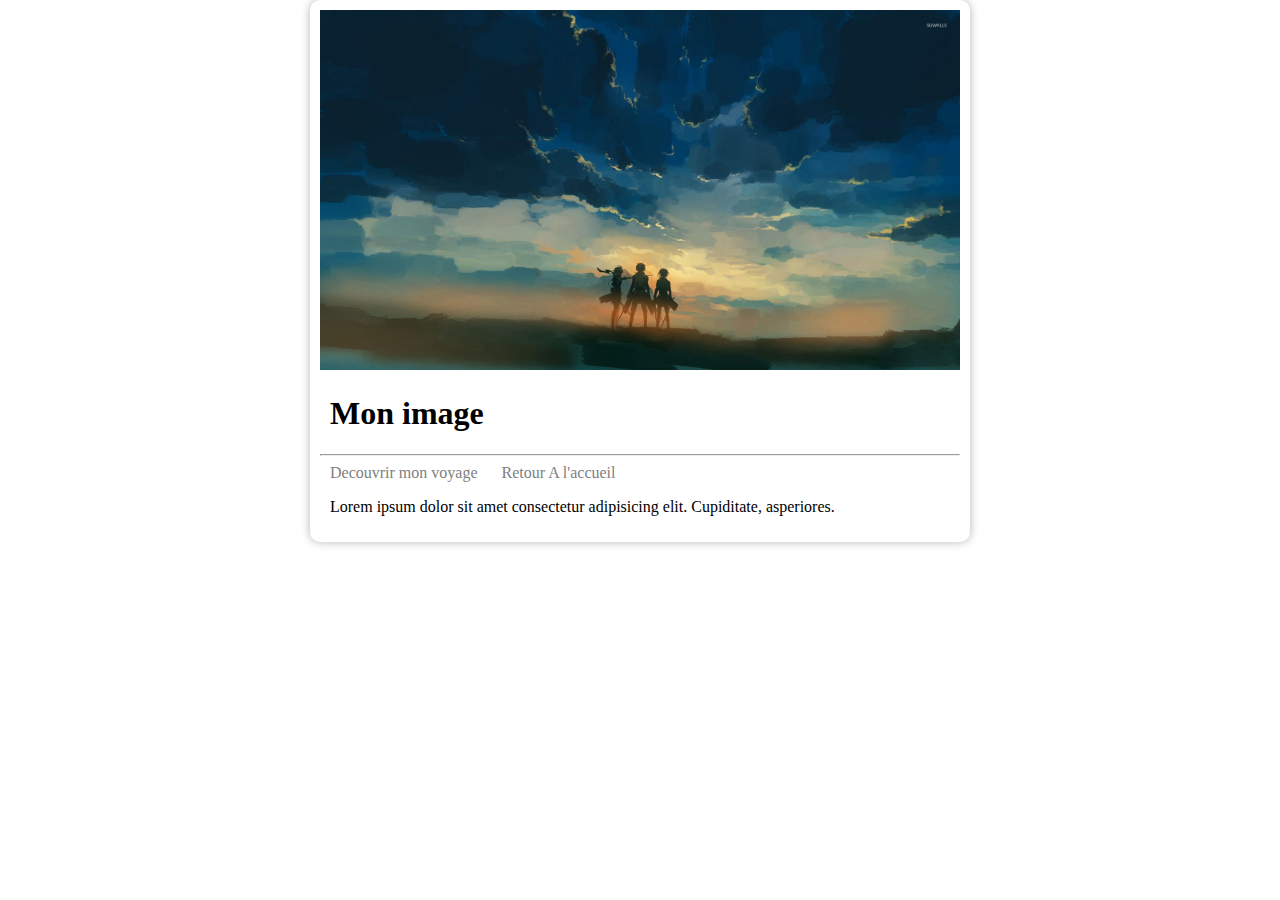
<file: PRATI/Index.html>
<!DOCTYPE html>
<html lang="en">
<head>
    <link rel="stylesheet" href="Syle.css">
    <meta charset="UTF-8">
    <meta name="viewport" content="width=device-width, initial-scale=1.0">
    <title>Card Html</title>
</head>
<body>
    <div class="card">
        <div class="card-image">
            <img src="./Resources/36630.jpg" alt="attaque daes titans" class="image">
        </div>
        <h1>
           Mon image
        </h1>
        <hr>
        <div class="foot-card">
            <div class="link">
                <a href="#">Decouvrir mon voyage</a>
                <a href="#">Retour A l'accueil</a>
            </div>
           <div class="description">
                <p>
                    Lorem ipsum dolor sit amet consectetur adipisicing elit. Cupiditate, asperiores.
                </p>
           </div>
        </div>

    </div>
    
</body>
</html>
</file>
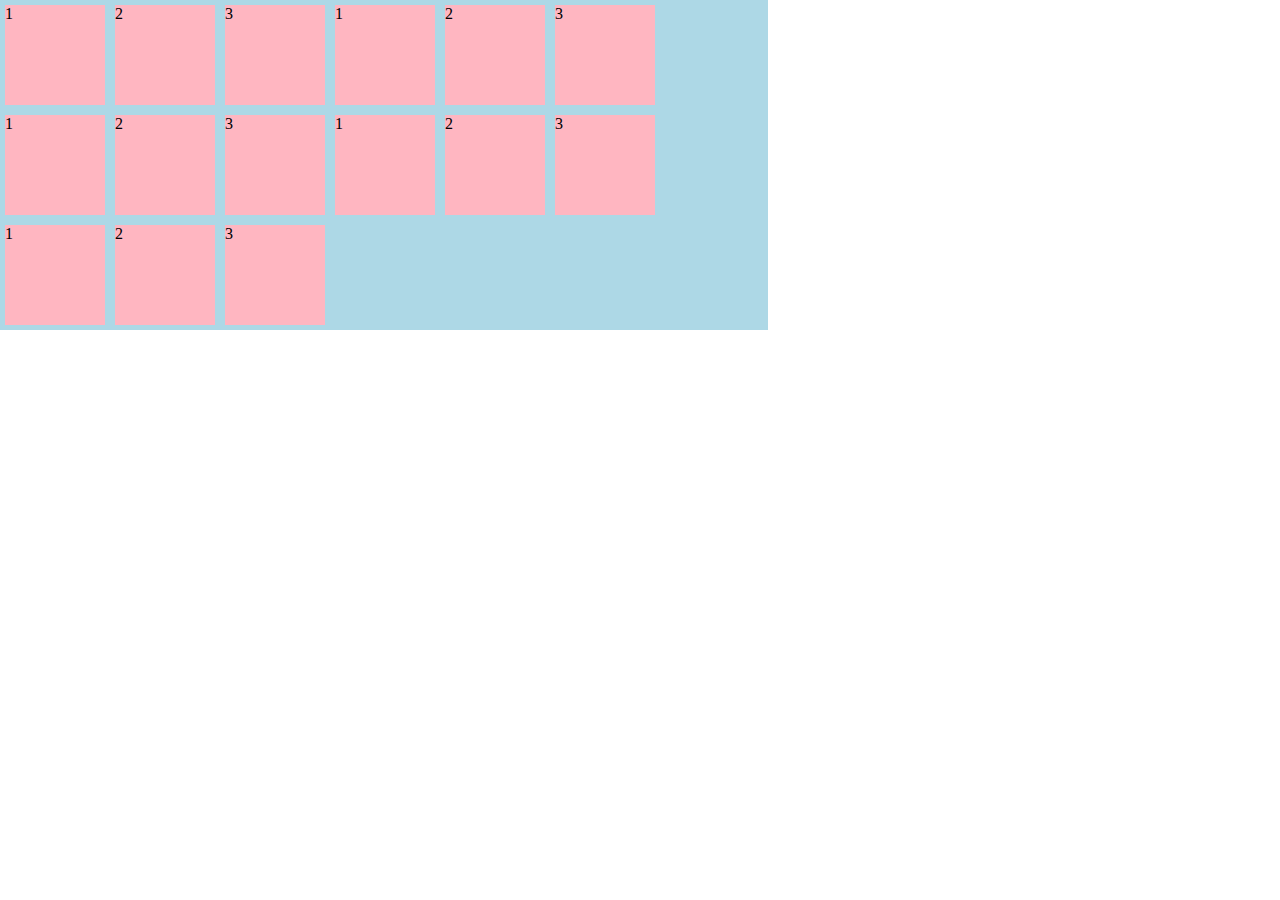
<file: PRATI/FLEXBOX/FlexBox.html>
<!DOCTYPE html>
<html lang="en">
<head>
    <meta charset="UTF-8">
    <meta name="viewport" content="width=device-width, initial-scale=1.0">
    <link rel="stylesheet" href="Flex.css">
    <title>Document</title>
</head>
<body>
    <div class="countainer">
        <div class="item">1</div>
        <div class="item">2</div>
        <div class="item">3</div>
        <div class="item">1</div>
        <div class="item">2</div>
        <div class="item">3</div>
        <div class="item">1</div>
        <div class="item">2</div>
        <div class="item">3</div>
        <div class="item">1</div>
        <div class="item">2</div>
        <div class="item">3</div>
        <div class="item">1</div>
        <div class="item">2</div>
        <div class="item">3</div>
    </div>
</body>
</html>
</file>
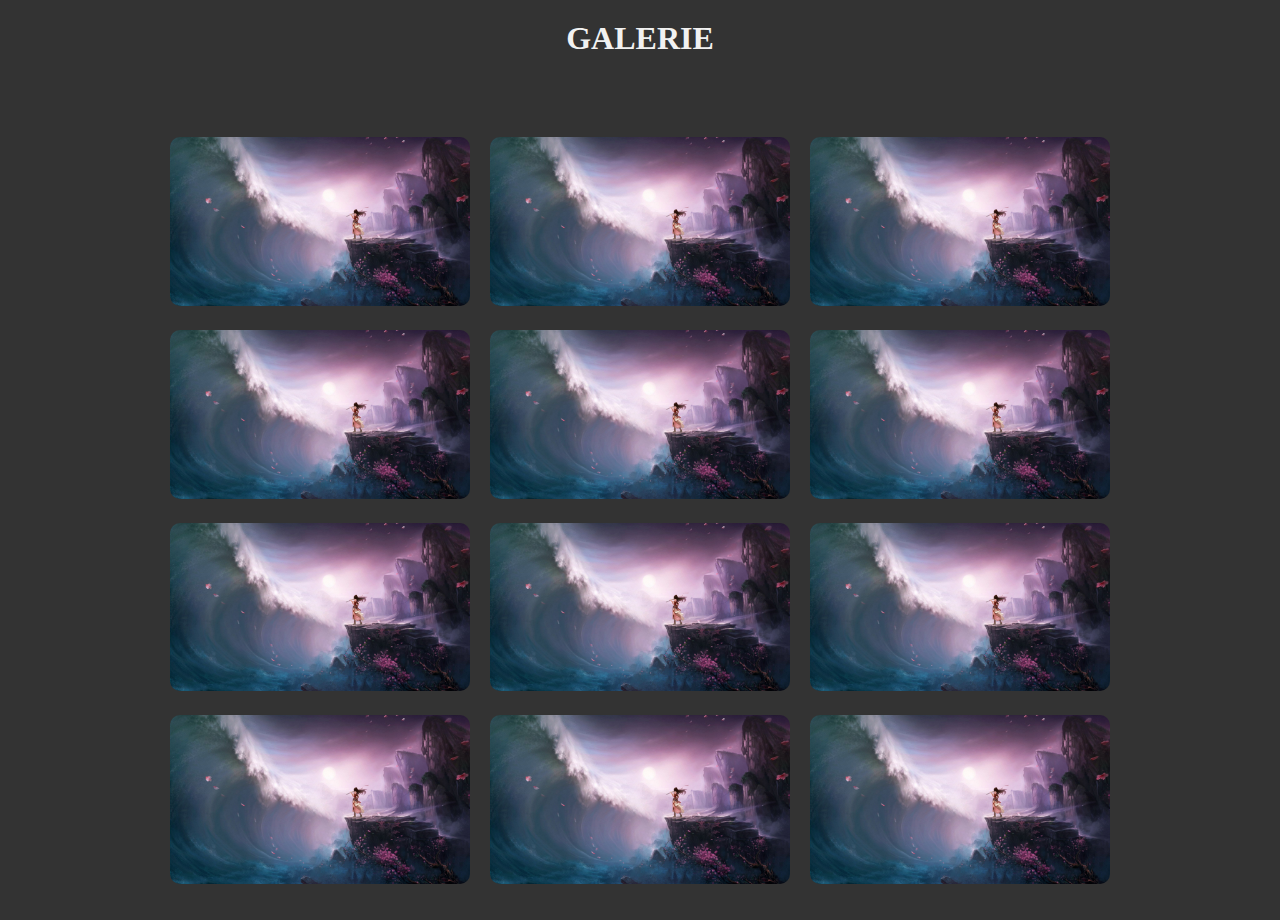
<file: PRATI/GALERIE RESPONSIVE/GALERIE.html>
<!DOCTYPE html>
<html lang="en">
<head>
    <meta charset="UTF-8">
    <meta name="viewport" content="width=device-width, initial-scale=1.0">
    <link rel="stylesheet" href="GALERIE.css">
    <title>Document</title>
</head>
<body>
    <h1>GALERIE</h1>
    <div class="countainer">
        <div class="wrap-countainer">
            <img src="44754.jpg" alt="" srcset="">
        </div>
        <div class="wrap-countainer">
            <img src="44754.jpg" alt="" srcset="">
        </div>
        <div class="wrap-countainer">
            <img src="44754.jpg" alt="" srcset="">
        </div>
        <div class="wrap-countainer">
            <img src="44754.jpg" alt="" srcset="">
        </div>

        <div class="wrap-countainer">
            <img src="44754.jpg" alt="" srcset="">
        </div>
        <div class="wrap-countainer">
            <img src="44754.jpg" alt="" srcset="">
        </div>
        <div class="wrap-countainer">
            <img src="44754.jpg" alt="" srcset="">
        </div>
        
        <div class="wrap-countainer">
            <img src="44754.jpg" alt="" srcset="">
        </div>
        <div class="wrap-countainer">
            <img src="44754.jpg" alt="" srcset="">
        </div>
        <div class="wrap-countainer">
            <img src="44754.jpg" alt="" srcset="">
        </div>
        <div class="wrap-countainer">
            <img src="44754.jpg" alt="" srcset="">
        </div>
        <div class="wrap-countainer">
            <img src="44754.jpg" alt="" srcset="">
        </div>
    </div>
</body>
</html>
</file>
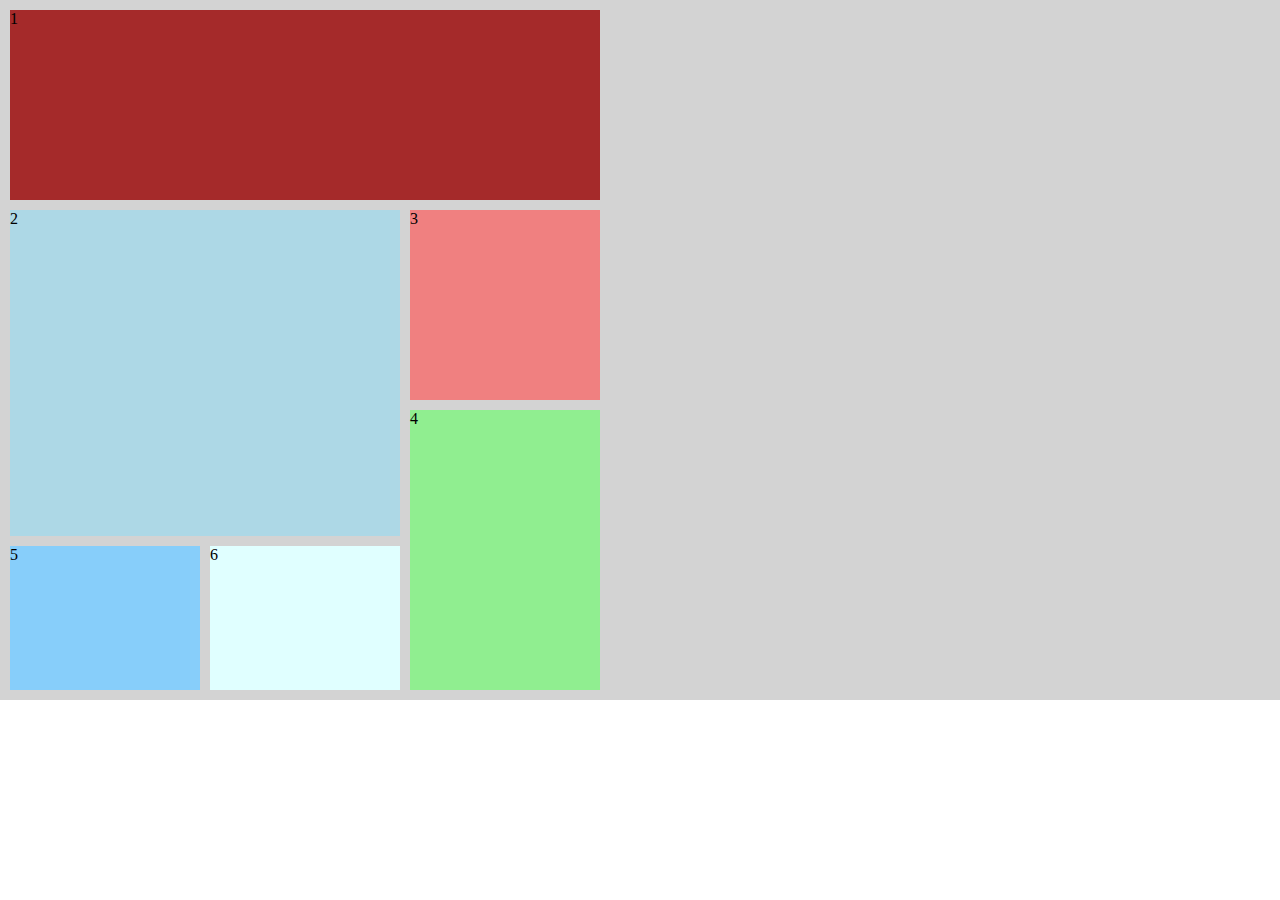
<file: PRATI/GRID/GRID.html>
<!DOCTYPE html>
<html lang="en">
<head>
    <meta charset="UTF-8">
    <link rel="stylesheet" href="GRID.CSS">
    <meta name="viewport" content="width=device-width, initial-scale=1.0">
    <title>Document</title>
</head>
<body>
    <div class="countainer">
        <div class="item1">1</div>
        <div class="item2">2</div>
        <div class="item3">3</div>
        <div class="item4">4</div>
        <div class="item5">5</div>
        <div class="item6">6</div>
    </div>
</body>
</html>
</file>
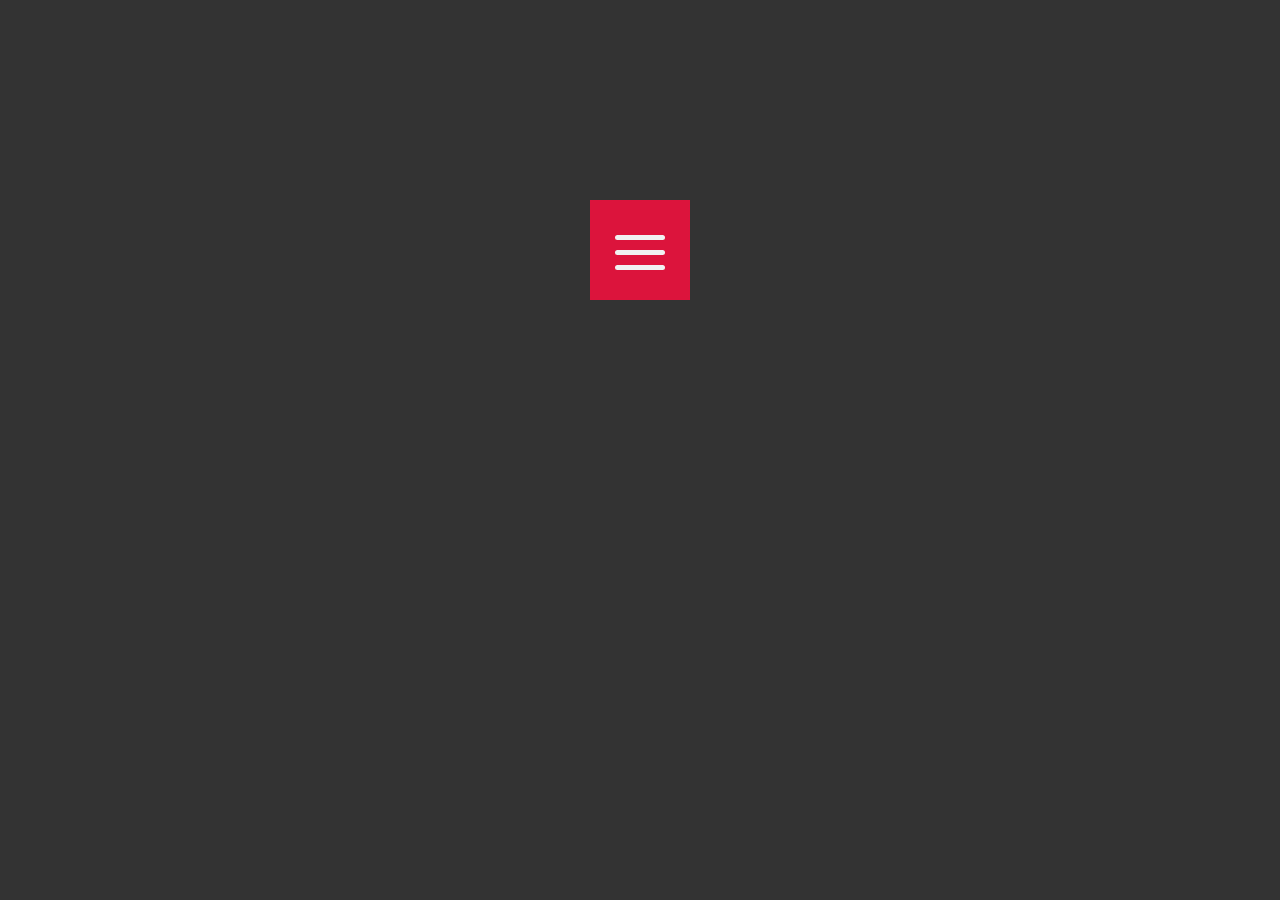
<file: PRATI/HTML_JS/Dinamyque.html>
<!DOCTYPE html>
<html lang="en">
<head>
    <meta charset="UTF-8">
    <meta name="viewport" content="width=device-width, initial-scale=1.0">
    <link rel="stylesheet" href="Style.css">
    <title>Document</title>
</head>
<body>
    <div class="box">
        <div class="countainer">
            <div class="LIGNES lignes1"></div>
            <div class="LIGNES lignes2"></div>
            <div class="LIGNES lignes3"></div>
        </div>
    </div>
</body>
<script src="Script.js"></script>
</html>
</file>
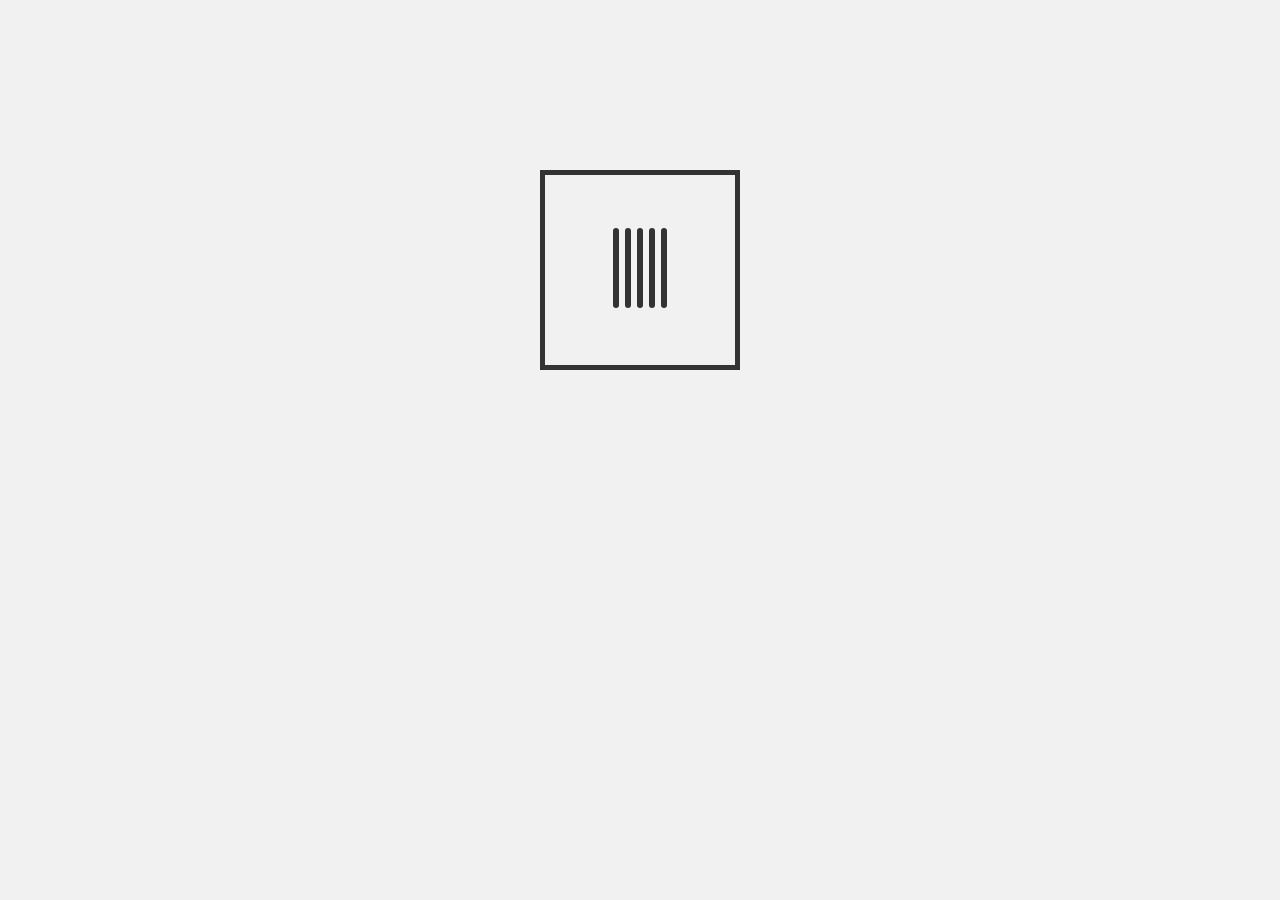
<file: PRATI/Loader/Loader.html>
<!DOCTYPE html>
<html lang="en">
<head>
    <meta charset="UTF-8">
    <meta name="viewport" content="width=device-width, initial-scale=1.0">
    <link rel="stylesheet" href="Style.css">
    <title>Document</title>
</head>
<body>
    <div class="boxloader">
        <div class="anim-interieur">
            <div class="rect rect1"></div>
            <div class="rect rect2"></div>
            <div class="rect rect3"></div>
            <div class="rect rect4"></div>
            <div class="rect rect5"></div>
        </div>
    </div>
    
</body>
</html>
</file>
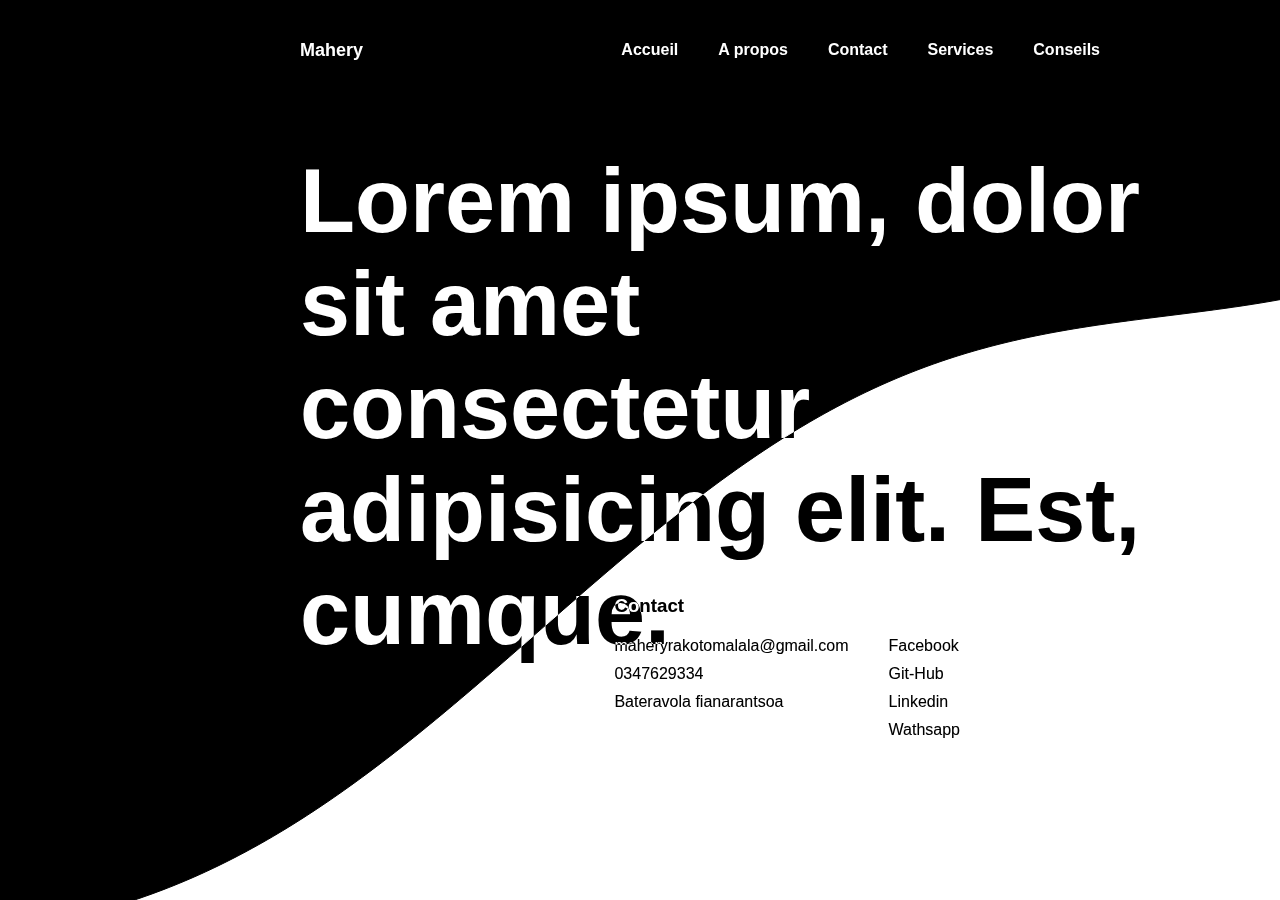
<file: PRATI/mix/mix.html>
<!DOCTYPE html>
<html lang="en">
  <head>
    <meta charset="UTF-8" />
    <meta name="viewport" content="width=device-width, initial-scale=1.0" />
    <link rel="stylesheet" href="mix.css" />
    <title>Document</title>
  </head>
  <body>
    <canvas id="monpremiercanvas"></canvas>
    <div class="contenaire"></div>
    <div class="main">
      <nav>
        <div class="navcontent">
          <h1>Mahery</h1>
          <ul>
            <li>Accueil</li>
            <li>A propos</li>
            <li>Contact</li>
            <li>Services</li>
            <li>Conseils</li>
          </ul>
        </div>
      </nav>
      <section>
        <h2>
          Lorem ipsum, dolor sit amet consectetur adipisicing elit. Est, cumque.
        </h2>
        <div class="contact">
          <h3>Contact</h3>
          <div class="contenaire-contact">
            <ul>
              <li>maheryrakotomalala@gmail.com</li>
              <li>0347629334</li>
              <li>Bateravola fianarantsoa</li>
            </ul>
            <ul>
              <li>Facebook</li>
              <li>Git-Hub</li>
              <li>Linkedin</li>
              <li>Wathsapp</li>
            </ul>
          </div>
        </div>
      </section>
    </div>
  </body>
  <script src="app.js"></script>
</html>
</file>
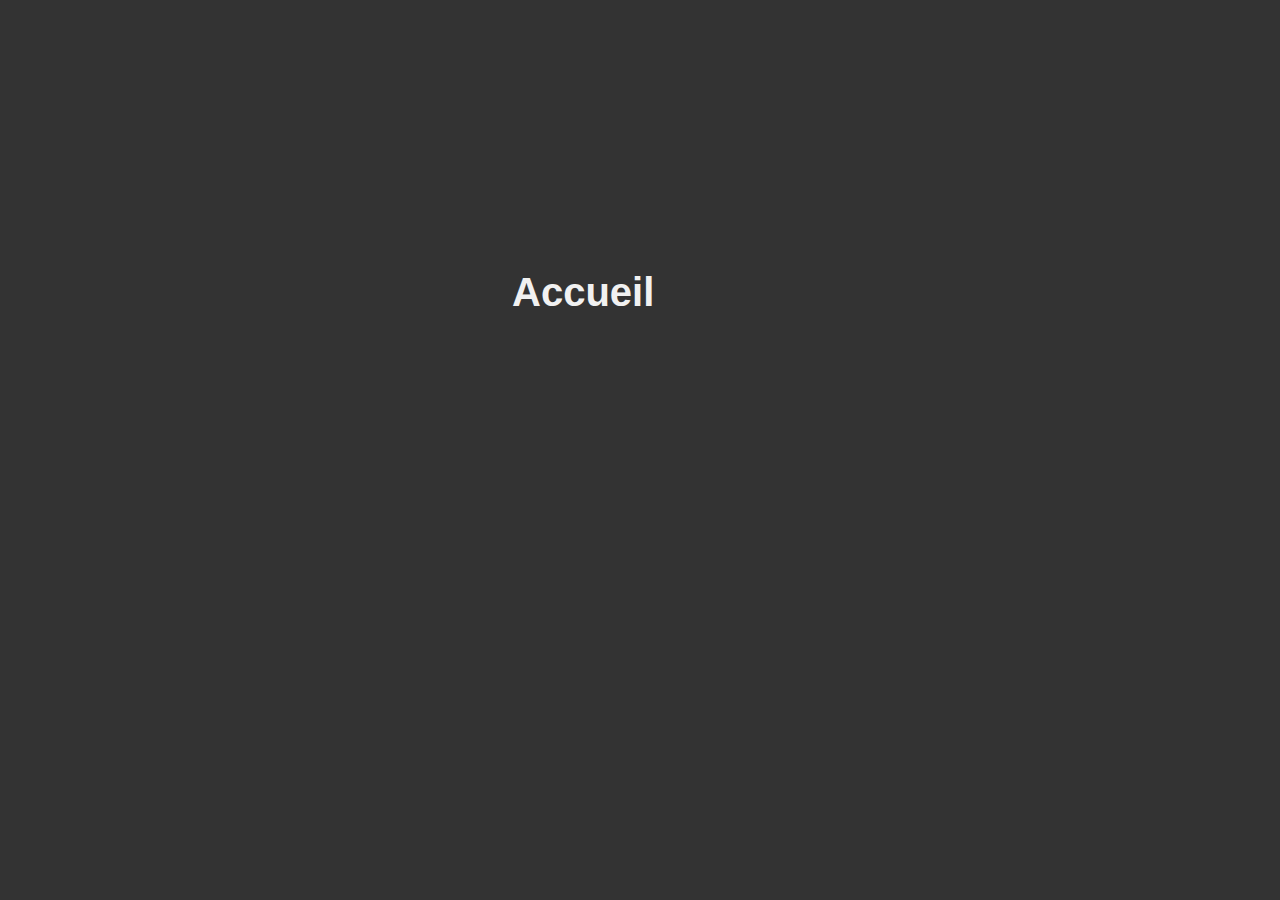
<file: PRATI/Nav/NAv.html>
<!DOCTYPE html>
<html lang="en">
<head>
    <meta charset="UTF-8">
    <meta name="viewport" content="width=device-width, initial-scale=1.0">
    <link rel="stylesheet" href="Style.css">
    <title>Document</title>
</head>
<body>
    <nav>
            <span class="nav-menu-item">Accueil</span>
    </nav>
</body>
</html>
</file>
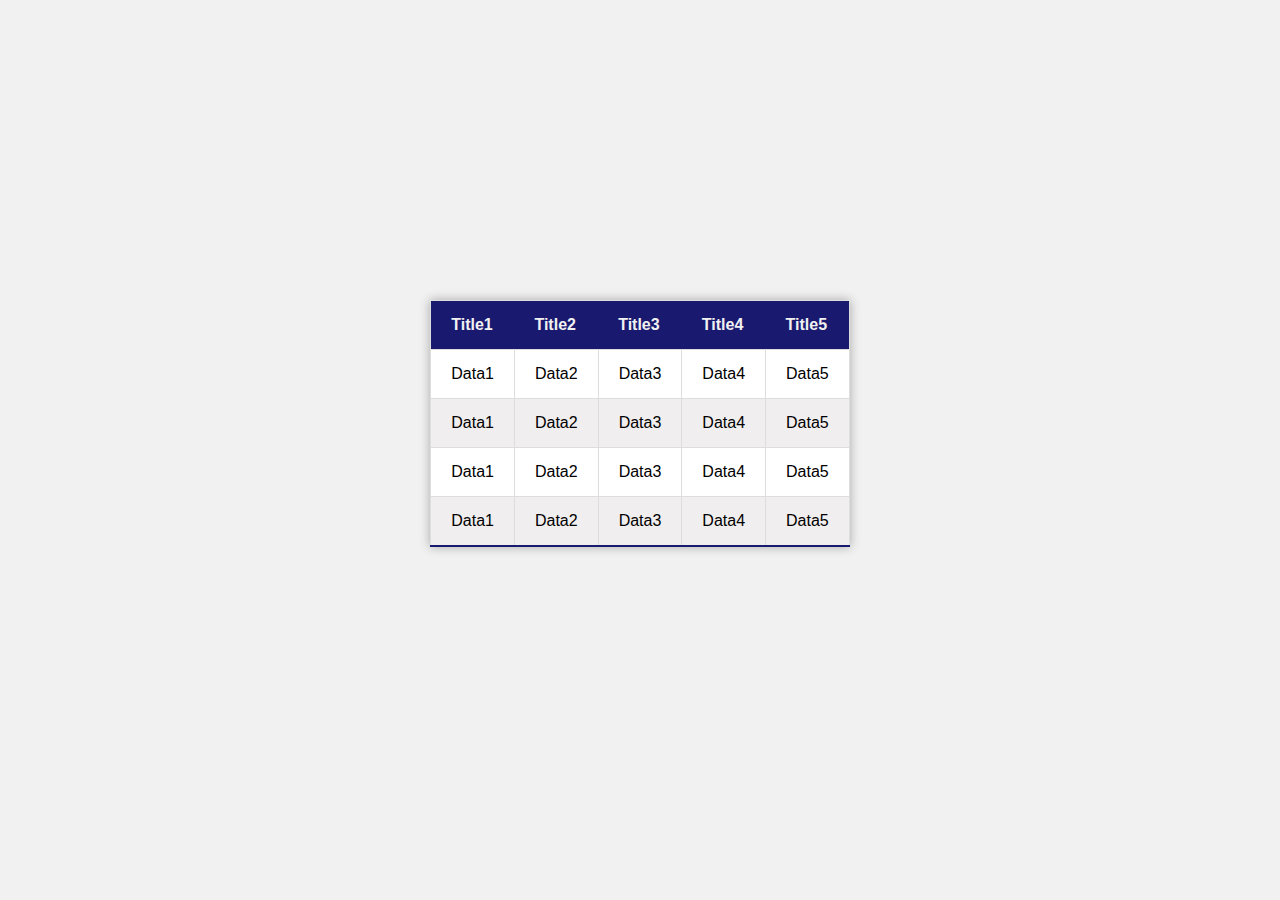
<file: PRATI/TABLEAU/Tableau.html>
<!DOCTYPE html>
<html lang="en">
<head>
    <meta charset="UTF-8">
    <meta name="viewport" content="width=device-width, initial-scale=1.0">
    <link rel="stylesheet" href="Style.css">
    <title>Document</title>
</head>
<body>
        <table>
            <thead>
                <tr>
                    <th>Title1</th>
                    <th>Title2</th>
                    <th>Title3</th>
                    <th>Title4</th>
                    <th>Title5</th>
                </tr>
            </thead>
            <tbody>
                <tr>
                    <td>Data1</td>
                    <td>Data2</td>
                    <td>Data3</td>
                    <td>Data4</td>
                    <td>Data5</td>
                </tr>
                <tr>
                    <td>Data1</td>
                    <td>Data2</td>
                    <td>Data3</td>
                    <td>Data4</td>
                    <td>Data5</td>
                </tr>
                <tr>
                    <td>Data1</td>
                    <td>Data2</td>
                    <td>Data3</td>
                    <td>Data4</td>
                    <td>Data5</td>
                </tr>
                <tr>
                    <td>Data1</td>
                    <td>Data2</td>
                    <td>Data3</td>
                    <td>Data4</td>
                    <td>Data5</td>
                </tr>
            </tbody>
        </table>
</body>
</html>
</file>
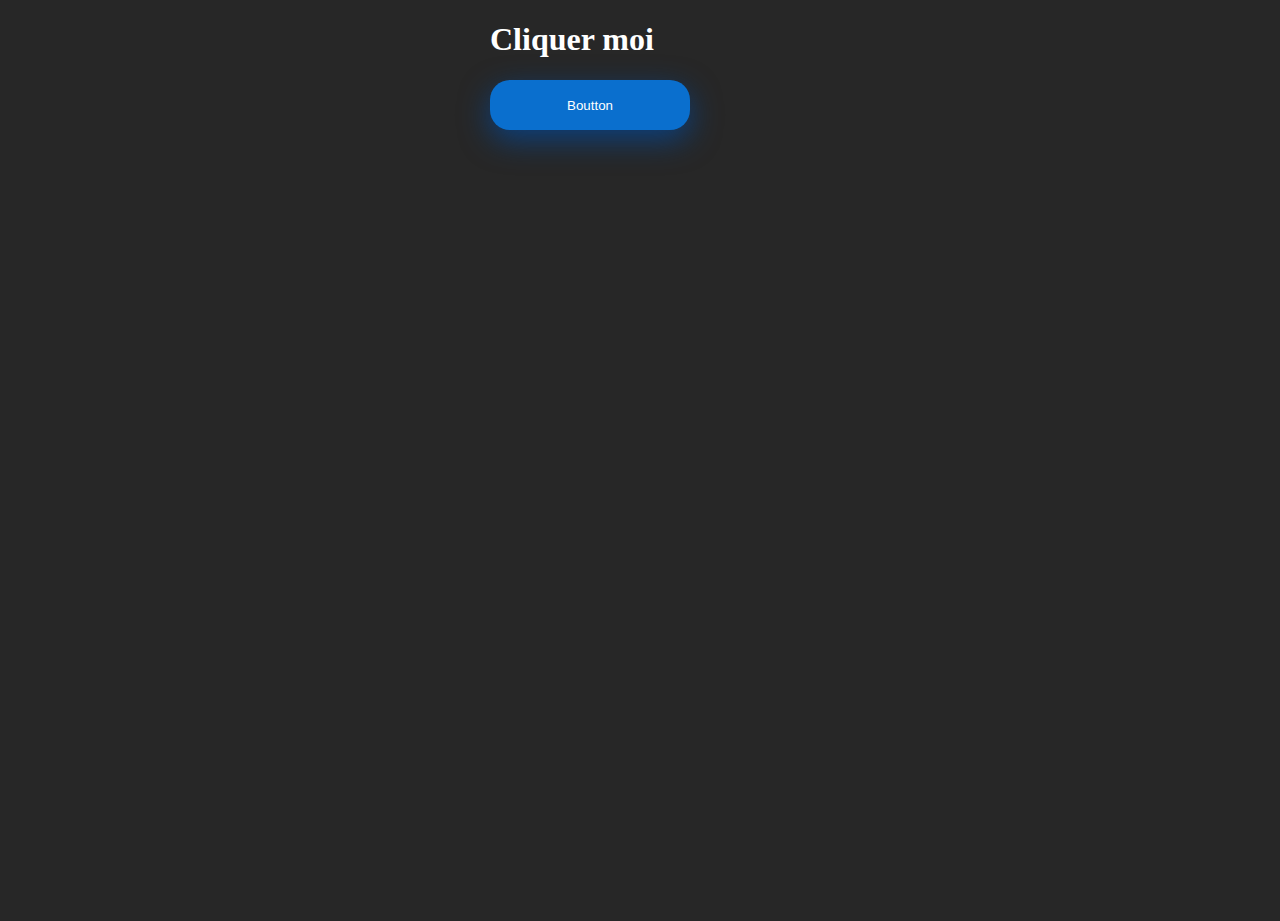
<file: PRATI/Test/PositionExercice.html>
<!DOCTYPE html>
<html lang="en">
<head>
    <link rel="stylesheet" href="Styles.css">
    <meta charset="UTF-8">
    <meta name="viewport" content="width=device-width, initial-scale=1.0">
    <title>test</title>
</head>
<body>
    
    <div class="section">
        <h1 class="title">Cliquer moi </h1>
        <button class="btn">Boutton</div>
    </div>
   
</body>
</html>
</file>
<file: PRATI/Syle.css>
body{
    margin: 0px;
}
.card{
    width: 50%;
    height: max-content;
    padding: 10px;
    border-radius: 10px;
    margin: auto;
    box-shadow: 0 0 10px 0 rgba(0, 0, 0, 0.295);
}
.card-image{
    width:100%;
    
}
.image{
    width:100%;
    overflow: hidden;
}

a{
    margin: 0 10px;
}
h1,p{
    margin-left: 10px;
}

.link a {
    text-decoration: none;
    color: gray;
}
</file>
<file: PRATI/FLEXBOX/Flex.css>
*,::before,::after{
    box-sizing: border-box;
    margin: 0;
    padding: 0;
}
body{
    height: 100vh;
}
.countainer{
    width: 60%;
    height: auto;
    background-color: lightblue;
    display: flex;
    /* justify-content: space-evenly;
    align-items: center;
    flex-direction: column; */
    flex-wrap: wrap;

    align-content: flex-start;
}
.item{
    background-color: lightpink;
    width: 100px;
    height: 100px;
    margin: 5px;
}
</file>
<file: PRATI/GALERIE RESPONSIVE/GALERIE.css>
*,::after,::before{
    box-sizing: border-box;
    margin: 0;
    padding: 0;
}

body{
    width: 100%;
    height: 100vh;
    background-color: #333;
}
h1{
    margin-top: 20px;
    text-align: center;
    color: #f1f1f1;
}
.countainer{
    width: 80%;
    max-width: 1300px;
    margin: 70px auto 0;
    height: auto; 
    display: flex;
    justify-content: center;
    align-items:center;
    flex-wrap: wrap;
    flex-shrink: 0; 
}

.wrap-countainer{
    width: 300px;
    height: auto;
    margin: 10px;
    
}
img{
    width: 100%;
    height: auto;
    border-radius: 10px;
}
img:hover{
    scale: 1.03;
    cursor: pointer;
}
</file>
<file: PRATI/GRID/GRID.CSS>
*,::before,::after{
    box-sizing: border-box;
    margin: 0;
    padding: 0;
}

body{
    height: 100vh;
}
.countainer{
    width: auto;
    height: 700px;
    padding: 10px;
    background-color: lightgray;
    display: grid;
    grid-template-rows: 190px 190px;
    grid-template-columns: 190px 190px 190px ;

    grid-gap: 10px;

}
.item1{
    background-color: brown;
    grid-row:1/2;
    grid-column: 1/4;

}
.item2{
    background-color: lightblue;

    grid-row:2/4;
    grid-column:1/3;
}
.item3{
    background-color: lightcoral;
}
.item4{
    background-color: lightgreen;

    grid-row: 3/5;
}
.item5{
    background-color: lightskyblue;
}
.item6{
    background-color: lightcyan;
}
</file>
<file: PRATI/HTML_JS/Style.css>
* ,::before,::after{
    box-sizing: border-box;
    margin: 0;
    padding: 0;
}
body{
    background-color: #333;
}

.box{
    width: 100px;
    height: 100px;
    background-color: crimson;
    margin: 200px auto;
    position: relative;
}
.countainer{
    width: 50px;
    height: 30px;
    padding: 60px auto;
    position: absolute;
    top: 50%;
    left: 50%;
    transform: translate(-50%,-50%);
    cursor: pointer;
}
.LIGNES{
    width: 100%;
    height: 5px;
    background-color: #f1F1F1;
    border-radius: 5px;
    position: absolute;
    transition: all 0.5s ease-in-out;
}
.LIGNES:nth-child(1){
    top: 0px;
}
.LIGNES:nth-child(2){
    top: 50%;
}
.LIGNES:nth-child(3){
    top: 100%;
}

.countainer.active :nth-child(1){
    top: 50%;
    transform: rotate(130deg);
}
.countainer.active :nth-child(2){
    opacity: 0;
    transform: translate(-30px);
}
.countainer.active :nth-child(3){
    top: 50%;
    transform: rotate(-130deg);
}
</file>
<file: PRATI/Loader/Style.css>
*,::before,::after{
    box-sizing: border-box;
    margin: 0;
    padding: 0;
}

body{
    background-color: #F1F1F1;

}
.boxloader{
    width: 200px;
    height: 200px;
    border: 5px solid #333;

    position: absolute;
    top: 30%;
    left: 50%;
    transform: translate(-50%,-50%);
}

.anim-interieur{
    width: auto;
    height: auto;
    position: absolute;
    top: 50%;
    left: 50%;
    transform: translate(-50%,-50%);
    text-align: center;
}
.rect{
    
    display: inline-block;
    width: 6px;
    height: 80px;
    background-color: #333;
    margin: 0 1px;
    border-radius: 30px;

    animation : Shape 1.2s linear infinite;
}
@keyframes Shape {
    0%{
       transform: scaleY(0.4);
    }
    20%{
        transform: scaleY(1);
    }
    40%{
        transform: scaleY(0.4);
    }
    100%{
    
        transform: scaleY(0.4);
    }
    
}

.rect2{
    animation-delay: -1.1s;
}
.rect3{
    animation-delay: -1s;
}
.rect4{
    animation-delay: -0.9s;
}
.rect5{
    animation-delay: -0.8s;
}
</file>
<file: PRATI/mix/mix.css>
*,
::before,
::after {
  box-sizing: border-box;
  margin: 0;
  padding: 0;
}
#monpremiercanvas {
  position: absolute;
  display: block;
  top: 0;
  background-color: white;
}
body {
  height: 100vh;
}
.main {
  position: relative;
  font-family: Arial, Helvetica, sans-serif;
}
nav {
  width: 100%;
  height: max;
  display: flex;
  justify-content: center;
  align-items: center;
}
.navcontent {
  display: flex;
  justify-content: center;
  align-items: center;
  margin-top: 50px;
}
h1 {
  position: absolute;
  left: 300px;
  color: white;
  font-family: "Lucida Sans", "Lucida Sans Regular", "Lucida Grande",
    "Lucida Sans Unicode", Geneva, Verdana, sans-serif;
  font-size: 18px;
}

nav div ul {
  position: absolute;
  width: 100%;
  height: max;
  padding: 10px;
  display: flex;
  justify-content: end;
  align-items: center;
  margin-right: 300px;
}
nav ul li {
  mix-blend-mode: difference;
  color: white;
  margin: 0 20px;
  list-style: none;
  font-size: 16px;
  font-weight: bold;
  font-family: Arial, Helvetica, sans-serif;
  cursor: pointer;
}

h2 {
  position: relative;
  top: 100px;
  left: 300px;
  width: 850px;
  mix-blend-mode: difference;
  color: white;
  font-size: 90px;
  position: relative;
}

.contact h3,
ul li {
  mix-blend-mode: difference;
  color: white;
}
h3 {
  margin-left: 20px;
}
.contact {
  position: absolute;

  right: 300px;
  width: fit-content;
  margin-top: 30px;
}
.contenaire-contact {
  display: flex;
}
.contact ul {
  display: inline-block;
  margin: 10px;
}
.contact ul li {
  list-style: none;
  margin: 10px;
}
</file>
<file: PRATI/Nav/Style.css>
*, ::before,::after{
    box-sizing: border-box;
    margin: 0;
    padding: 0;
}
body{
    background-color: #333;
}

nav{
    /* display: inline-block; */
    position: absolute;
    top: 30%;
    left: 40%;
    
}
span{
    font-size: 40px;
    color: #f1F1F1;
    font-family: Arial, Helvetica, sans-serif;
    font-weight: bold;
    cursor: pointer;

}
span::after{
    content: '';
    display: block;
    margin: 5px auto 0 auto;
    width: 0px;
    height: 3px;
    background-color: #f1F1F1;
    border-radius: 2px;
    transition: width 0.2s ease-in-out;
}

span:hover::after{
    width: 100%;
}
</file>
<file: PRATI/TABLEAU/Style.css>
*,::before,::after{
    margin: 0;
    padding: 0;
    box-sizing: border-box;
}
body{
    background-color: #F1F1F1;
    font-family: Arial, Helvetica, sans-serif;
}

table{
    margin:300px auto;
    min-width: 400px;
    width: auto;
    border-collapse: collapse;
    background-color: white;
    box-shadow: 0 0 10px rgba(0, 0, 0, 0.3);
    border: 1PX solid #ddd;
    cursor: pointer;
    
}
thead{
    background-color: midnightblue;
    color: #F1F1F1;
    text-align: left;
}
th,td{
    padding: 15px 20px;
}
tbody tr,td{
    border: 1px solid #DDD;
}
tbody tr:nth-child(even){
    background-color: #f0eeee;
}
tbody tr:last-of-type{
    border-bottom: 2px solid midnightblue;
}
</file>
<file: PRATI/Test/Styles.css>
body{
    margin: 0;
    width: 100%;
    height: 100vh;
    background-color: rgba(0, 0, 0, 0.849);
    color: white;
}
.section{
    width: 300px;
    margin: 0 auto;
}
.title{
    margin: 5 auto;
}
.btn{

    outline: none;
    border: none;
    width: 200px;
    height: 50px;
    background-color: rgb(10, 111, 206);
    text-align: center;
    line-height: 50px;
    border-radius: 20px;
    cursor: pointer;
    box-shadow: 0 10px 30px 0px rgba(7, 69, 141, 0.849);
    position: relative;
    color: white;

}

.btn:hover{

    box-shadow: 0 9px 30px 0px rgba(7, 69, 141, 0.849);
    top: 2px;

}
.btn:active{

    box-shadow: 0 0px 0px 0px rgba(7, 69, 141, 0.849);
    top: 6px;

}
</file>
